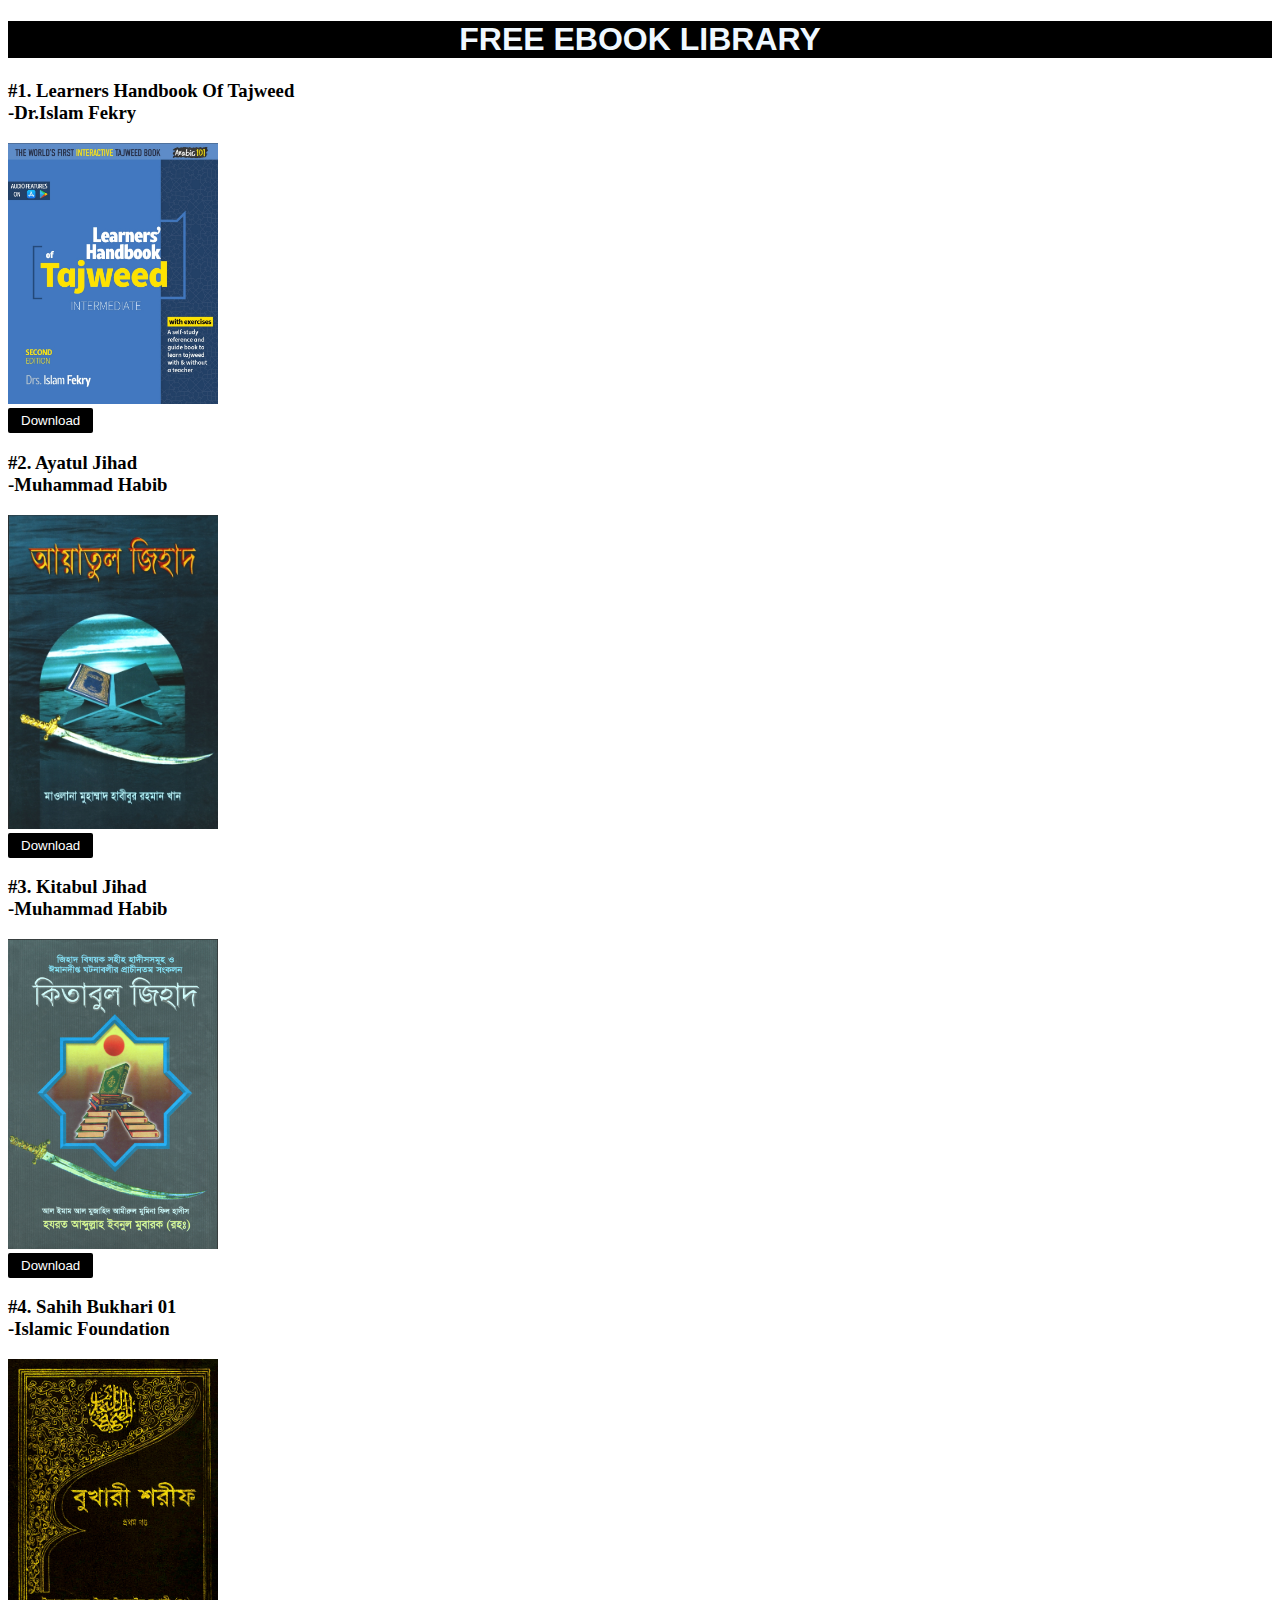
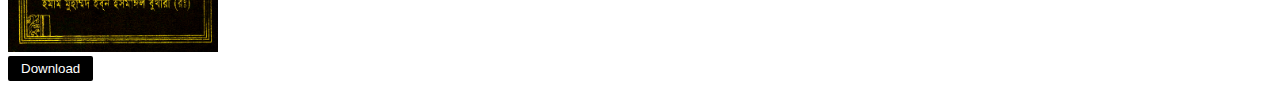
<file: download.html>
<!DOCTYPE html>
<html lang="en">
<head>
    <meta charset="UTF-8">
    <meta name="viewport" content="width=device-width, initial-scale=1.0">
    <title>Free Ebooks!</title>
</head>
<body>
    
    <h1 style="text-align: center;background-color: black;color: aliceblue;font-family: 'Gill Sans', 'Gill Sans MT', Calibri, 'Trebuchet MS', sans-serif;">FREE EBOOK LIBRARY</h1>

    <h3>#1. Learners Handbook Of Tajweed <br>-Dr.Islam Fekry</h3>
    <img width="210px" src="tajweed_rules.jpeg" alt=""><br>
    <a href="tajweed_rules.pdf" download> 
        <button style="background-color: rgb(0, 0, 0); color: rgb(255, 255, 255); padding: 5px 13px; border: none; border-radius: 2px; cursor: pointer;font-family: Impact, Haettenschweiler, 'Arial Narrow Bold', sans-serif;">Download</button>
    </a>

    <h3>#2. Ayatul Jihad<br>-Muhammad Habib</h3>
    <img width="210px" src="Ayatujjihad.jpeg" alt=""><br>
    <a href="Ayatujjihad.pdf" download> 
        <button style="background-color: rgb(0, 0, 0); color: rgb(255, 255, 255); padding: 5px 13px; border: none; border-radius: 2px; cursor: pointer;font-family: Impact, Haettenschweiler, 'Arial Narrow Bold', sans-serif;">Download</button>
    </a>


    <h3>#3. Kitabul Jihad<br>-Muhammad Habib</h3>
    <img width="210px" src="kitabujjihad.png" alt=""><br>
    <a href="Kitabujjihad.pdf" download> 
        <button style="background-color: rgb(0, 0, 0); color: rgb(255, 255, 255); padding: 5px 13px; border: none; border-radius: 2px; cursor: pointer;font-family: Impact, Haettenschweiler, 'Arial Narrow Bold', sans-serif;">Download</button>
    </a>

    <h3>#4. Sahih Bukhari 01<br>-Islamic Foundation</h3>
    <img width="210px" src="bukhari_01.png" alt=""><br>
    <a href="sahih_bukhari_01.pdf" download> 
        <button style="background-color: rgb(0, 0, 0); color: rgb(255, 255, 255); padding: 5px 13px; border: none; border-radius: 2px; cursor: pointer;font-family: Impact, Haettenschweiler, 'Arial Narrow Bold', sans-serif;">Download</button>
    </a>
    
</body>
</html>
</file>
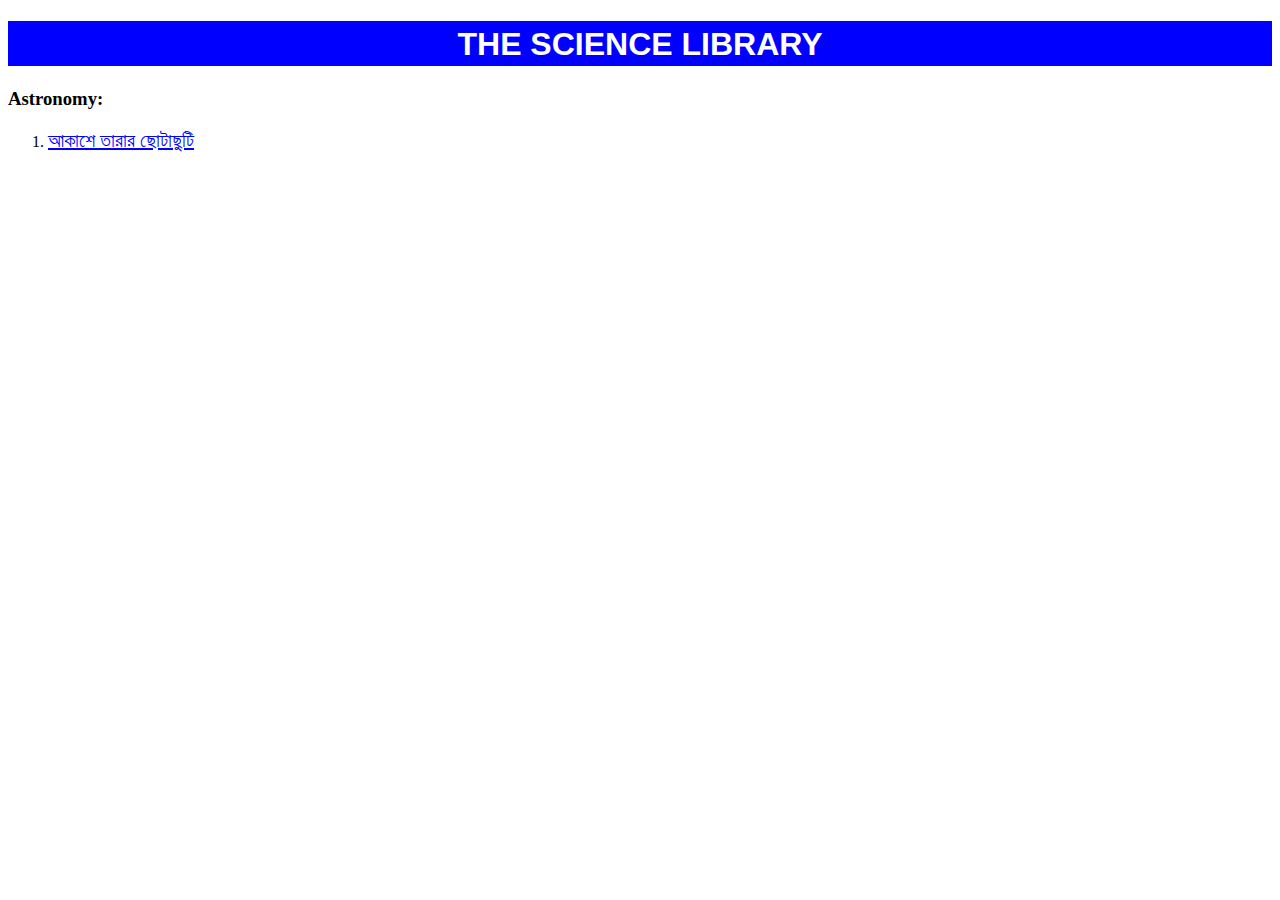
<file: science.html>
<!DOCTYPE html>
  <html lang="bn">
 <head>
   
   <meta charset="UTF-8">
   <meta name="viewport" content="width=device-width, initial-scale=1.0">
   <title>Science World!</title>
 <head/>
  
  <style>
    
    .meta {

  background-color: blue;
 font-family: Arial;
  font-weight: bold;
  text-align: center;
  color: white;
  padding-top: 5px;
  padding-bottom: 3px;
    }
    
    .meta2 {
     color: blue;
     font-size: 20px;
    }
    
    
  </style>
  
</head>

<body>
  
  <h1 class="meta">THE SCIENCE LIBRARY</h1>
  <h3>Astronomy:</h3>
  <ol>
   <li>  <a class="meta2" href="metroid.pdf">আকাশে‌ তারার ছোটাছুটি‌‌</a> </li>
  </ol>
  
</body>
</html>
</file>
